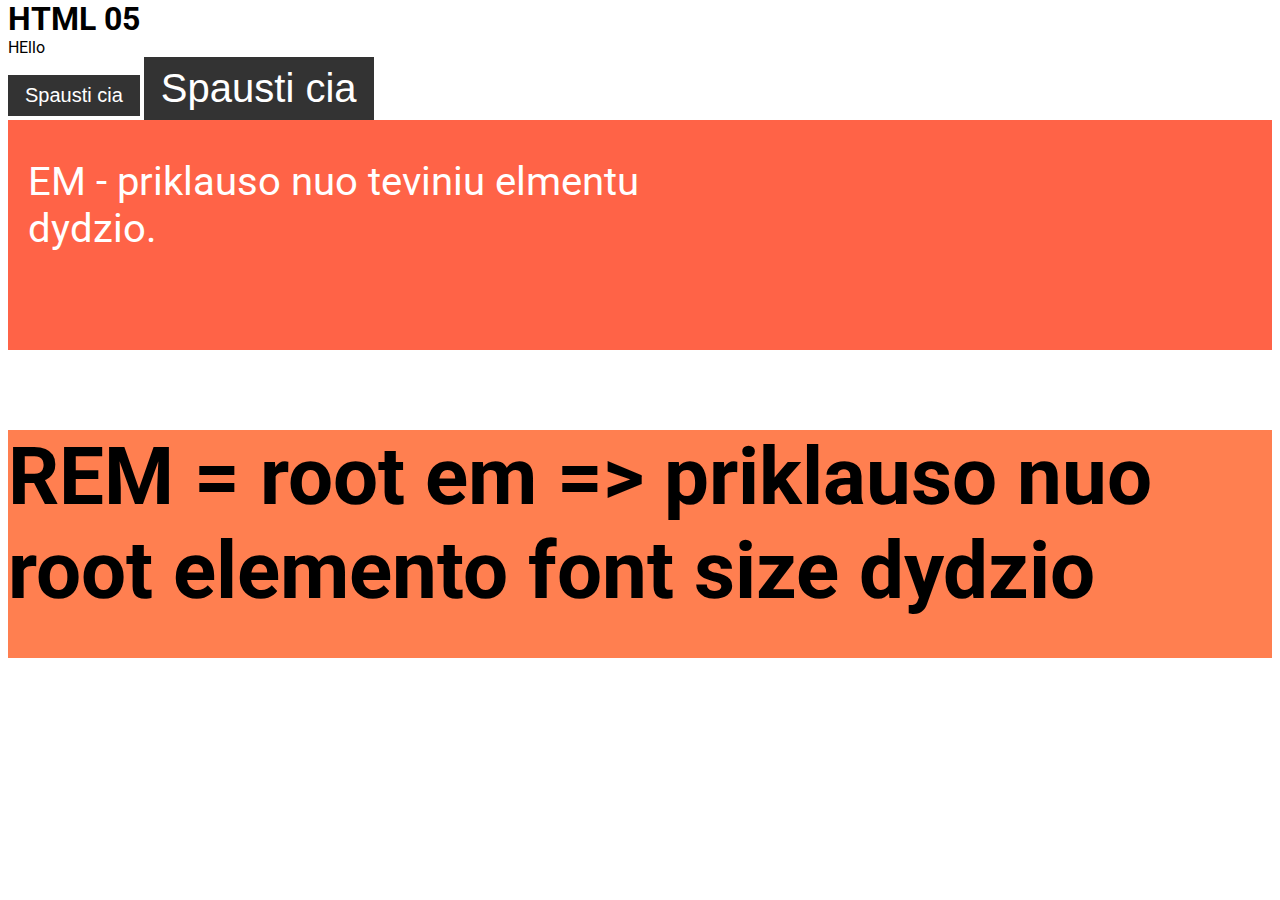
<file: index.html>
<!DOCTYPE html>
<html lang="en">
  <head>
    <meta charset="UTF-8" />
    <meta http-equiv="X-UA-Compatible" content="IE=edge" />
    <meta name="viewport" content="width=device-width, initial-scale=1.0" />
    <title>HTML 05</title>
    <link rel="preconnect" href="https://fonts.googleapis.com" />
    <link rel="preconnect" href="https://fonts.gstatic.com" crossorigin />
    <link
      href="https://fonts.googleapis.com/css2?family=Roboto:ital,wght@0,400;0,700;1,400&display=swap"
      rel="stylesheet"
    />
    <link rel="stylesheet" href="./main.css" />
  </head>
  <body>
    <h1>HTML 05</h1>
    <p>HEllo</p>

    <button class="btn">Spausti cia</button>

    <button class="btn btn-large">Spausti cia</button>

    <div class="box-half">
      <p class="text1">EM - priklauso nuo teviniu elmentu dydzio.</p>
    </div>

    <h2 class="text2">REM = root em => priklauso nuo root elemento font size dydzio </h2>
  </body>
</html>
</file>
<file: main.css>
* {
  box-sizing: border-box;
  margin-top: 0;
  margin-bottom: 0;
}
body {
  /* background-color: tomato; */
  font-family: 'Roboto', sans-serif;
}

html {
  font-size: 16px;
}

.box-half {
  /* width: 50%; */
  background-color: tomato;
  color: white;
  padding: 3% 20px 4%;
  font-size: 25px;
}

.text1 {
  width: 50%;
  /* font-size: 25px; */
  font-size: 2.5rem;
  padding-bottom: 3rem;
}

.text2 {
  font-weight: 700;
  background-color: coral;
  margin-top: 1em;
  font-size: 80px;
  padding-bottom: 0.5em;
}

.btn {
  background-color: #333;
  border: 1px solid #333;
  color: white;
  font-size: 20px;
  padding: 0.5em 1em;
  padding: 8px 16px;

}

.btn-large {
  font-size: 40px;
}
</file>
